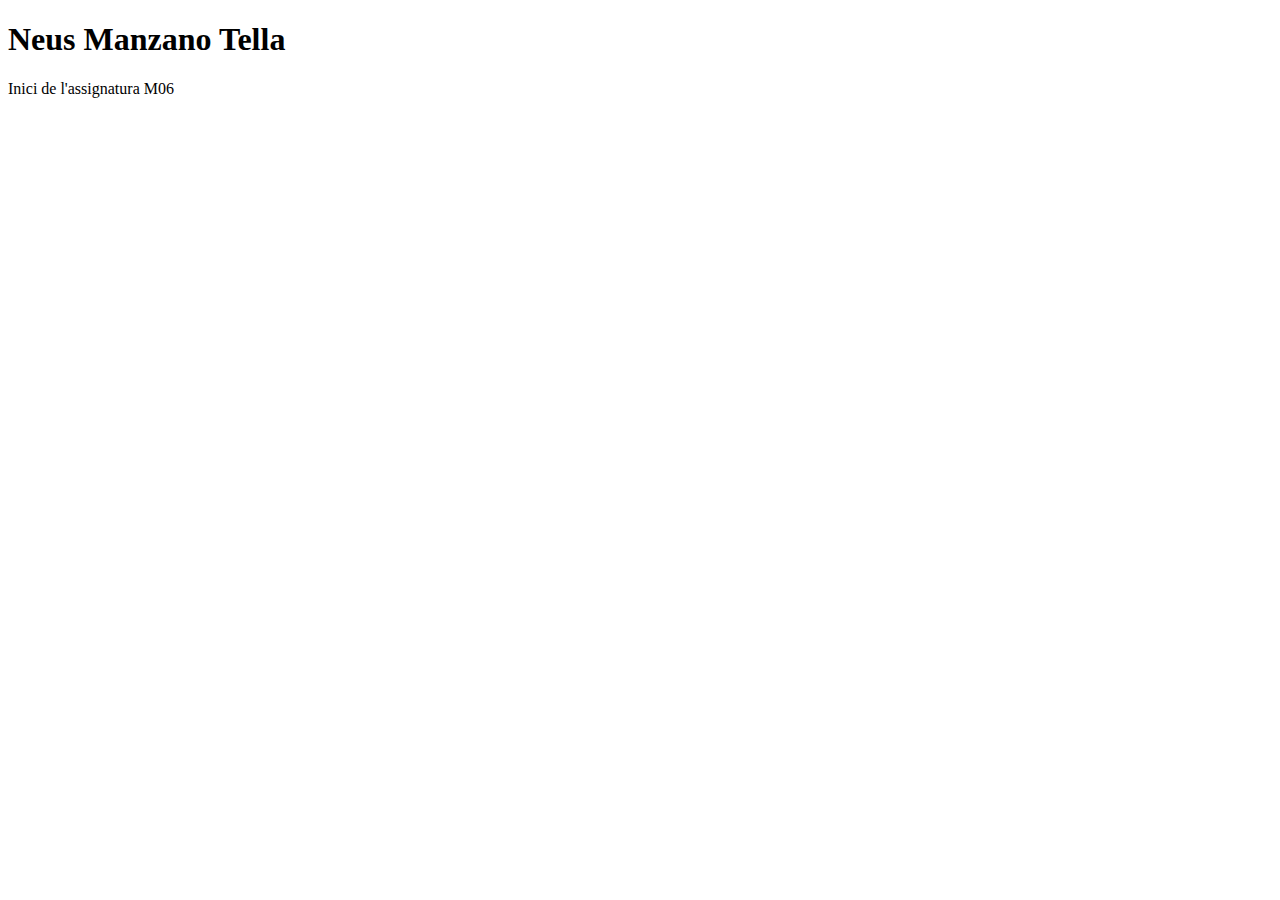
<file: html/index.html>
<!DOCTYPE html>
<html lang="en">
<head>
    <meta charset="UTF-8">
    <meta name="viewport" content="width=device-width, initial-scale=1.0">
    <title>Presentació</title>
</head>
<body>
    <h1>Neus Manzano Tella</h1>
    <p>Inici de l'assignatura M06</p>
</body>
</html>
</file>
